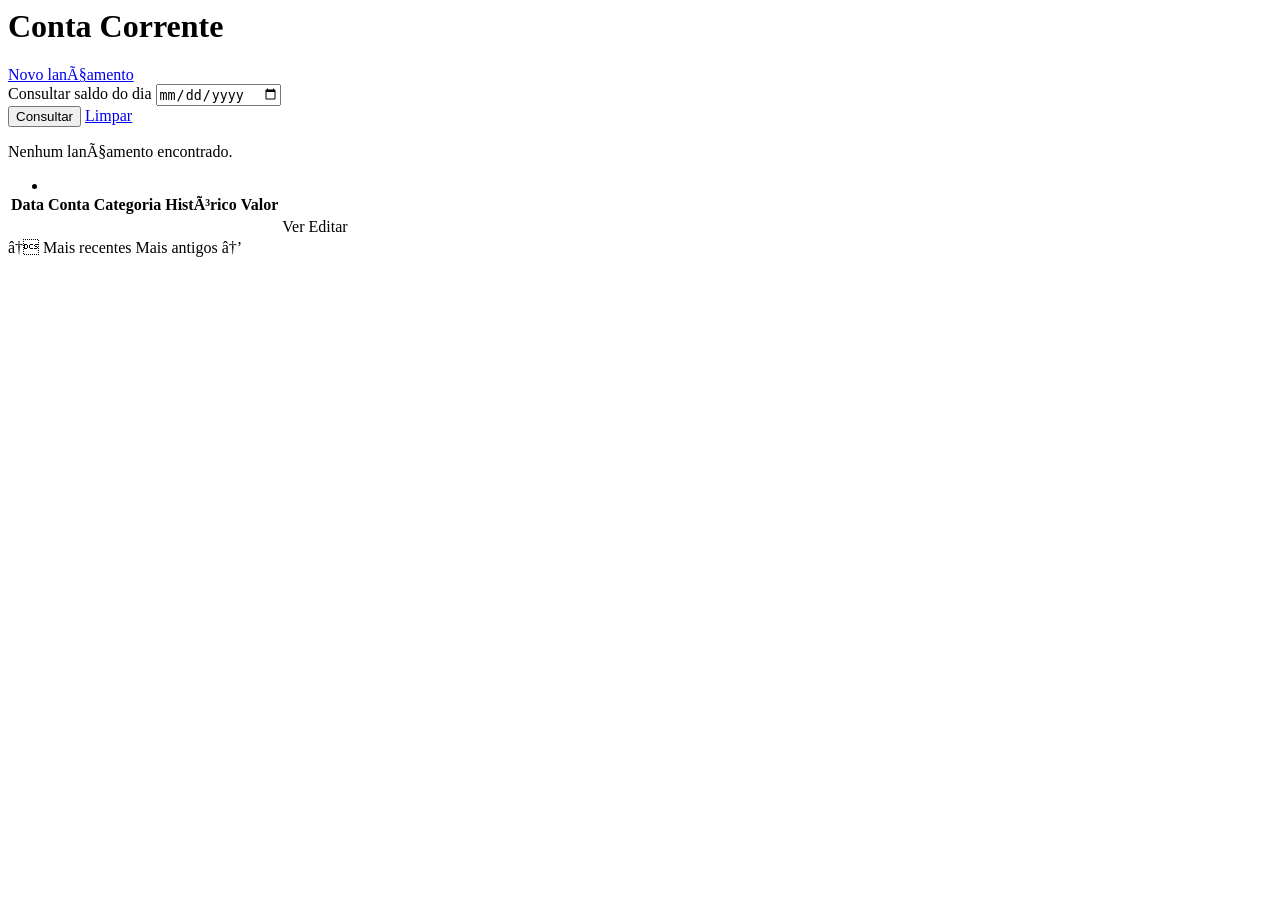
<file: src/main/resources/templates/current_accounts/index.html>
<html th:replace="~{layout :: page('Conta Corrente', ~{::content})}" xmlns:th="http://www.thymeleaf.org">
<th:block th:fragment="content">
<div class="mb-4 flex items-end justify-between gap-4">
  <div>
    <h1 class="text-2xl font-semibold">Conta Corrente</h1>
    <p class="mt-1 text-sm text-slate-600" th:text="${dateLabel.isEmpty()} ? 'Saldo total' : 'Saldo do dia ' + ${dateLabel}"></p>
    <p th:class="'text-2xl font-bold ' + ${F.amountClass(balance)}" th:text="${F.currency(balance)}"></p>
  </div>

  <a class="btn-primary hidden sm:inline-flex" href="/current_accounts/new">Novo lançamento</a>
</div>

<form class="mb-4 flex items-end gap-2" action="/current_accounts" accept-charset="UTF-8" method="get">
  <div class="min-w-0 flex-1 sm:flex-none">
    <label class="label" for="date">Consultar saldo do dia</label>
    <input class="input" type="date" th:value="${dateValue}" name="date" id="date">
  </div>
  <input type="submit" value="Consultar" class="btn-secondary">
  <a th:unless="${dateLabel.isEmpty()}" class="btn-secondary" href="/current_accounts">Limpar</a>
</form>

<p th:if="${entries.isEmpty()}" class="card text-center text-sm text-slate-500">Nenhum lançamento encontrado.</p>
<th:block th:unless="${entries.isEmpty()}">
  <ul class="divide-y divide-slate-100 overflow-hidden rounded-lg border border-slate-200 bg-white shadow-sm sm:hidden">
    <li th:each="e : ${entries}">
      <a class="flex items-center justify-between gap-3 px-4 py-3 active:bg-slate-50" th:href="@{/current_accounts/{id}(id=${e.id})}">
        <div class="min-w-0">
          <p class="truncate font-medium" th:text="${e.nameCost()}"></p>
          <p class="truncate text-xs text-slate-500" th:text="${F.dayMonth(e.dateOcurrence)} + ' · ' + ${e.nameAccount()} + (${e.historic} ? ' · ' + ${e.historic} : '')"></p>
        </div>
        <span th:class="${e.credit} ? 'shrink-0 font-semibold text-emerald-700' : 'shrink-0 font-semibold text-red-700'" th:text="${F.currency(e.signedPrice())}"></span>
      </a>
    </li>
  </ul>

  <div class="hidden overflow-x-auto rounded-lg border border-slate-200 bg-white shadow-sm sm:block">
    <table class="min-w-full divide-y divide-slate-200 text-sm">
      <thead class="bg-slate-50 text-left text-xs font-medium uppercase tracking-wide text-slate-500">
        <tr>
          <th class="px-4 py-3">Data</th>
          <th class="px-4 py-3">Conta</th>
          <th class="px-4 py-3">Categoria</th>
          <th class="px-4 py-3">Histórico</th>
          <th class="px-4 py-3 text-right">Valor</th>
          <th class="px-4 py-3"></th>
        </tr>
      </thead>
      <tbody class="divide-y divide-slate-100">
        <tr th:each="e : ${entries}" th:id="'current_account_' + ${e.id}" class="hover:bg-slate-50">
          <td class="whitespace-nowrap px-4 py-3" th:text="${F.brDate(e.dateOcurrence)}"></td>
          <td class="px-4 py-3" th:text="${e.nameAccount()}"></td>
          <td class="px-4 py-3" th:text="${e.nameCost()}"></td>
          <td class="px-4 py-3 text-slate-600" th:text="${e.historic}"></td>
          <td th:class="${e.credit} ? 'whitespace-nowrap px-4 py-3 text-right font-medium text-emerald-700' : 'whitespace-nowrap px-4 py-3 text-right font-medium text-red-700'" th:text="${F.currency(e.signedPrice())}"></td>
          <td class="whitespace-nowrap px-4 py-3 text-right">
            <a class="link" th:href="@{/current_accounts/{id}(id=${e.id})}">Ver</a>
            <a class="link ml-2" th:href="@{/current_accounts/{id}/edit(id=${e.id})}">Editar</a>
          </td>
        </tr>
      </tbody>
    </table>
  </div>
</th:block>

<nav class="mt-4 flex justify-between gap-3">
  <a th:if="${page > 1}" class="btn-secondary" th:href="${previousUrl}">← Mais recentes</a>
  <a th:if="${nextPage}" class="btn-secondary ml-auto" th:href="${nextUrl}">Mais antigos →</a>
</nav>
</th:block>
</html>
</file>
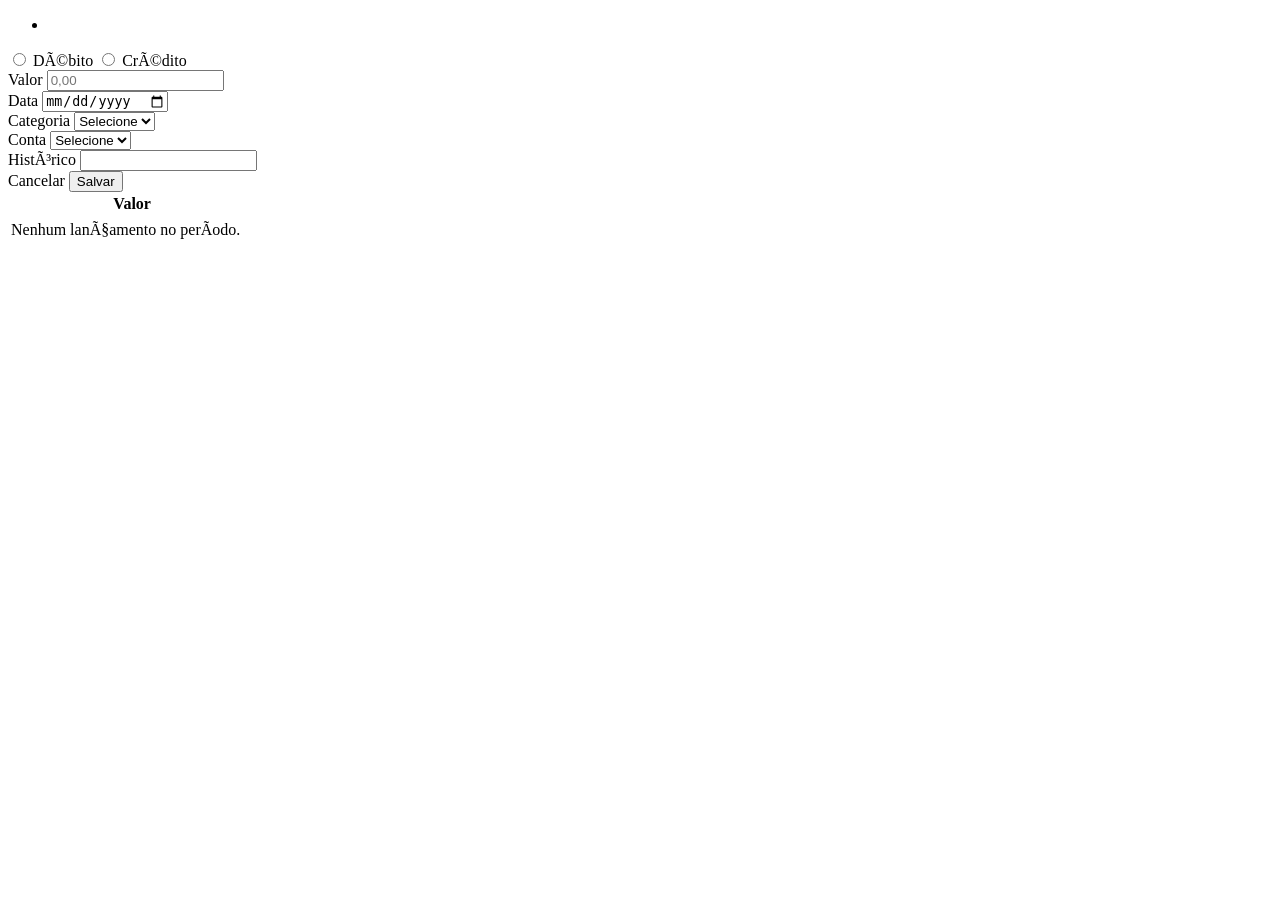
<file: src/main/resources/templates/fragments.html>
<!DOCTYPE html>
<html xmlns:th="http://www.thymeleaf.org">
<body>

<div th:fragment="errors(errors)" th:if="${errors != null and !errors.isEmpty()}" class="rounded-md bg-red-50 px-4 py-3 text-sm text-red-800">
  <ul class="list-inside list-disc">
    <li th:each="message : ${errors}" th:text="${message}"></li>
  </ul>
</div>

<form th:fragment="form" class="card space-y-4" th:action="${entry.persisted} ? @{/current_accounts/{id}(id=${entry.id})} : '/current_accounts'" accept-charset="UTF-8" method="post"><input th:if="${entry.persisted}" type="hidden" name="_method" value="patch" autocomplete="off"><input type="hidden" name="authenticity_token" th:value="${csrf}" autocomplete="off">
  <div th:replace="~{fragments :: errors(${errors})}"></div>

  <div class="grid grid-cols-2 gap-2" role="radiogroup" aria-label="Tipo">
    <label class="flex cursor-pointer items-center justify-center rounded-md border border-slate-300 py-3 font-medium text-slate-600 has-checked:border-red-600 has-checked:bg-red-600 has-checked:text-white">
      <input class="sr-only" type="radio" value="debito" th:checked="${entry.typeLaunche == -1}" name="current_account[type_launche]" id="current_account_type_launche_debito"> Débito
    </label>
    <label class="flex cursor-pointer items-center justify-center rounded-md border border-slate-300 py-3 font-medium text-slate-600 has-checked:border-emerald-600 has-checked:bg-emerald-600 has-checked:text-white">
      <input class="sr-only" type="radio" value="credito" th:checked="${entry.typeLaunche == 1}" name="current_account[type_launche]" id="current_account_type_launche_credito"> Crédito
    </label>
  </div>

  <div class="grid gap-4 sm:grid-cols-2">
    <div>
      <label class="label" for="current_account_price">Valor</label>
      <input step="0.01" min="0.01" placeholder="0,00" inputmode="decimal" th:autofocus="${!entry.persisted}" class="input text-lg font-semibold" type="number" th:value="${entry.priceField()}" name="current_account[price]" id="current_account_price">
    </div>

    <div>
      <label class="label" for="current_account_date_ocurrence">Data</label>
      <input class="input" type="date" th:value="${entry.dateOcurrence}" name="current_account[date_ocurrence]" id="current_account_date_ocurrence">
    </div>

    <div>
      <label class="label" for="current_account_cost_id">Categoria</label>
      <select class="input" name="current_account[cost_id]" id="current_account_cost_id"><option th:if="${entry.costId == null}" value="">Selecione</option>
        <option th:each="option : ${costs}" th:selected="${option.id == entry.costId}" th:value="${option.id}" th:text="${option.name}"></option>
      </select>
    </div>

    <div>
      <label class="label" for="current_account_cash_account_id">Conta</label>
      <select class="input" name="current_account[cash_account_id]" id="current_account_cash_account_id"><option th:if="${entry.cashAccountId == null}" value="">Selecione</option>
        <option th:each="option : ${cashAccounts}" th:selected="${option.id == entry.cashAccountId}" th:value="${option.id}" th:text="${option.name}"></option>
      </select>
    </div>

    <div class="sm:col-span-2">
      <label class="label" for="current_account_historic">Histórico</label>
      <input class="input" type="text" th:value="${entry.historic}" name="current_account[historic]" id="current_account_historic">
    </div>
  </div>

  <div class="flex flex-col-reverse gap-3 sm:flex-row">
    <a class="btn-secondary py-3 sm:py-2" th:href="${entry.persisted} ? @{/current_accounts/{id}(id=${entry.id})} : '/current_accounts'">Cancelar</a>
    <input type="submit" value="Salvar" class="btn-primary py-3 sm:order-first sm:py-2">
  </div>
</form>

<table th:fragment="amounts(table)" class="min-w-full divide-y divide-slate-200 text-sm">
  <thead class="text-left text-xs font-medium uppercase tracking-wide text-slate-500">
    <tr>
      <th class="px-2 py-2 sm:px-4" th:text="${table.header}"></th>
      <th class="px-2 py-2 sm:px-4 text-right">Valor</th>
    </tr>
  </thead>
  <tbody class="divide-y divide-slate-100">
    <tr th:each="row : ${table.rows}">
      <td class="px-2 py-2 sm:px-4" th:text="${row.label}"></td>
      <td th:class="'px-2 py-2 sm:px-4 text-right ' + ${F.amountClass(row.amount)}" th:text="${F.currency(row.amount)}"></td>
    </tr>
    <tr th:if="${table.rows.isEmpty()}"><td colspan="2" class="px-4 py-4 text-center text-slate-500">Nenhum lançamento no período.</td></tr>
  </tbody>
  <tfoot>
    <tr class="border-t-2 border-slate-200 font-semibold">
      <td class="px-2 py-2 sm:px-4" th:text="${table.totalLabel}"></td>
      <td th:class="'px-2 py-2 sm:px-4 text-right ' + ${F.amountClass(table.total)}" th:text="${F.currency(table.total)}"></td>
    </tr>
  </tfoot>
</table>

</body>
</html>
</file>
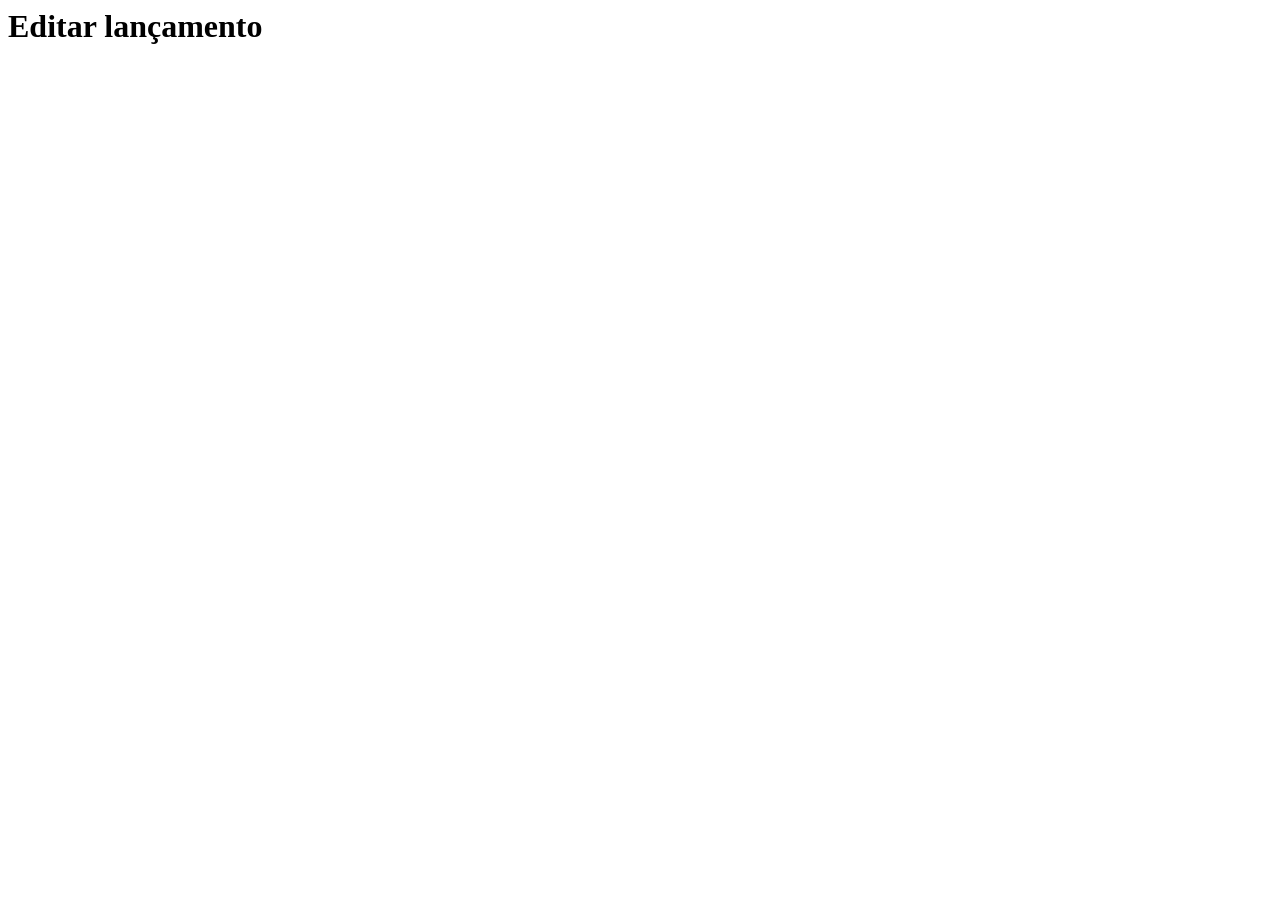
<file: src/main/resources/templates/current_accounts/edit.html>
<html th:replace="~{layout :: page('Editar lançamento', ~{::content})}" xmlns:th="http://www.thymeleaf.org">
<th:block th:fragment="content">
<h1 class="mb-6 text-2xl font-semibold">Editar lançamento</h1>

<form th:replace="~{fragments :: form}"></form>
</th:block>
</html>
</file>
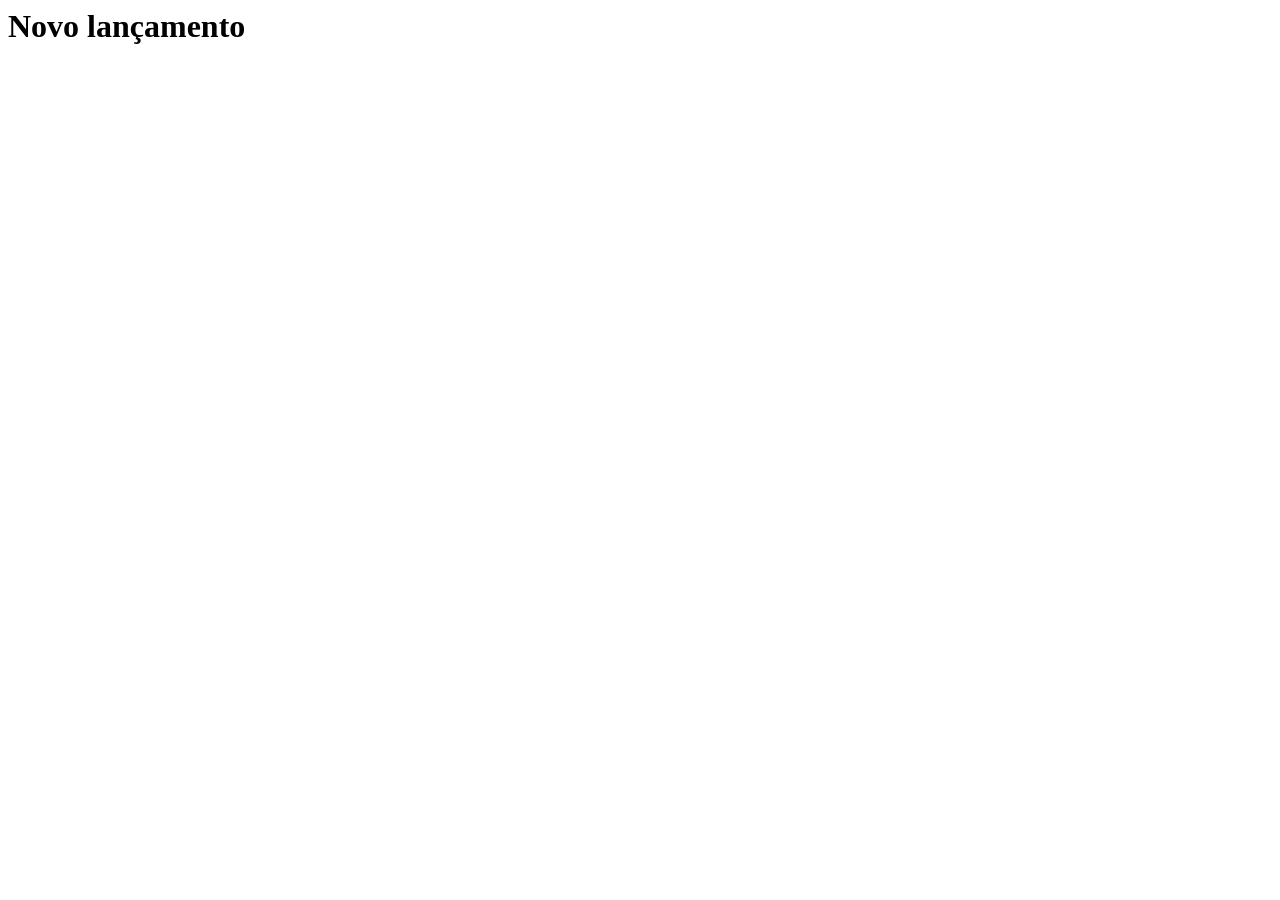
<file: src/main/resources/templates/current_accounts/new.html>
<html th:replace="~{layout :: page('Novo lançamento', ~{::content})}" xmlns:th="http://www.thymeleaf.org">
<th:block th:fragment="content">
<h1 class="mb-6 text-2xl font-semibold">Novo lançamento</h1>

<form th:replace="~{fragments :: form}"></form>
</th:block>
</html>
</file>
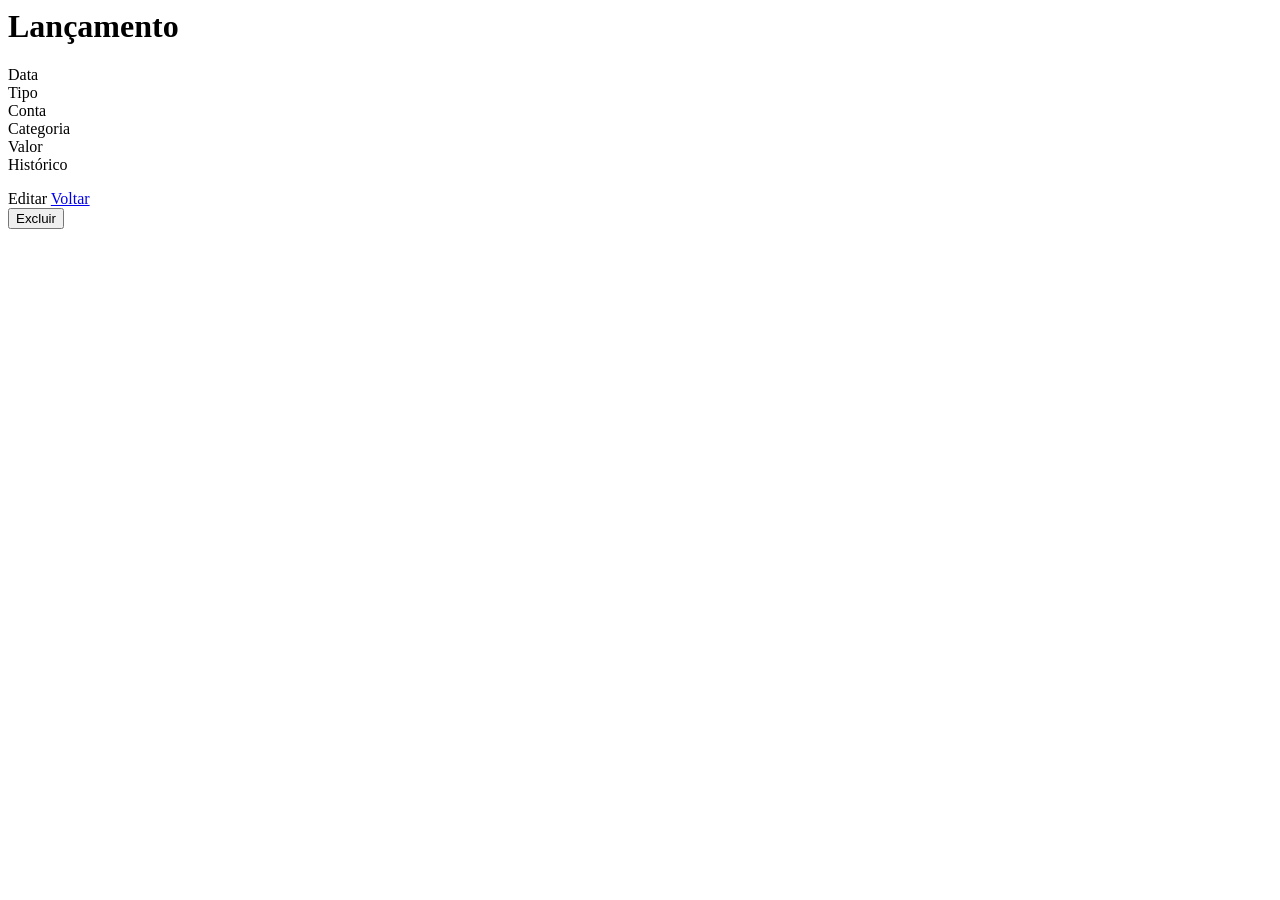
<file: src/main/resources/templates/current_accounts/show.html>
<html th:replace="~{layout :: page('Lançamento', ~{::content})}" xmlns:th="http://www.thymeleaf.org">
<th:block th:fragment="content">
<h1 class="mb-6 text-2xl font-semibold">Lançamento</h1>

<div class="card">
  <dl class="grid gap-4 text-sm sm:grid-cols-2">
    <div>
      <dt class="text-slate-500">Data</dt>
      <dd class="font-medium" th:text="${F.brDate(entry.dateOcurrence)}"></dd>
    </div>
    <div>
      <dt class="text-slate-500">Tipo</dt>
      <dd class="font-medium" th:text="${entry.typeName()}"></dd>
    </div>
    <div>
      <dt class="text-slate-500">Conta</dt>
      <dd class="font-medium" th:text="${entry.nameAccount()}"></dd>
    </div>
    <div>
      <dt class="text-slate-500">Categoria</dt>
      <dd class="font-medium" th:text="${entry.nameCost()}"></dd>
    </div>
    <div>
      <dt class="text-slate-500">Valor</dt>
      <dd th:class="${entry.credit} ? 'font-medium text-emerald-700' : 'font-medium text-red-700'" th:text="${F.currency(entry.signedPrice())}"></dd>
    </div>
    <div>
      <dt class="text-slate-500">Histórico</dt>
      <dd class="font-medium" th:text="${entry.historic} ?: '—'"></dd>
    </div>
  </dl>

  <div class="mt-6 flex flex-wrap gap-3">
    <a class="btn-primary" th:href="@{/current_accounts/{id}/edit(id=${entry.id})}">Editar</a>
    <a class="btn-secondary" href="/current_accounts">Voltar</a>
    <form class="button_to" method="post" th:action="@{/current_accounts/{id}(id=${entry.id})}" data-confirm="Excluir este lançamento?"><input type="hidden" name="_method" value="delete" autocomplete="off"><button class="btn-danger" type="submit">Excluir</button><input type="hidden" name="authenticity_token" th:value="${csrf}" autocomplete="off"></form>
  </div>
</div>
</th:block>
</html>
</file>
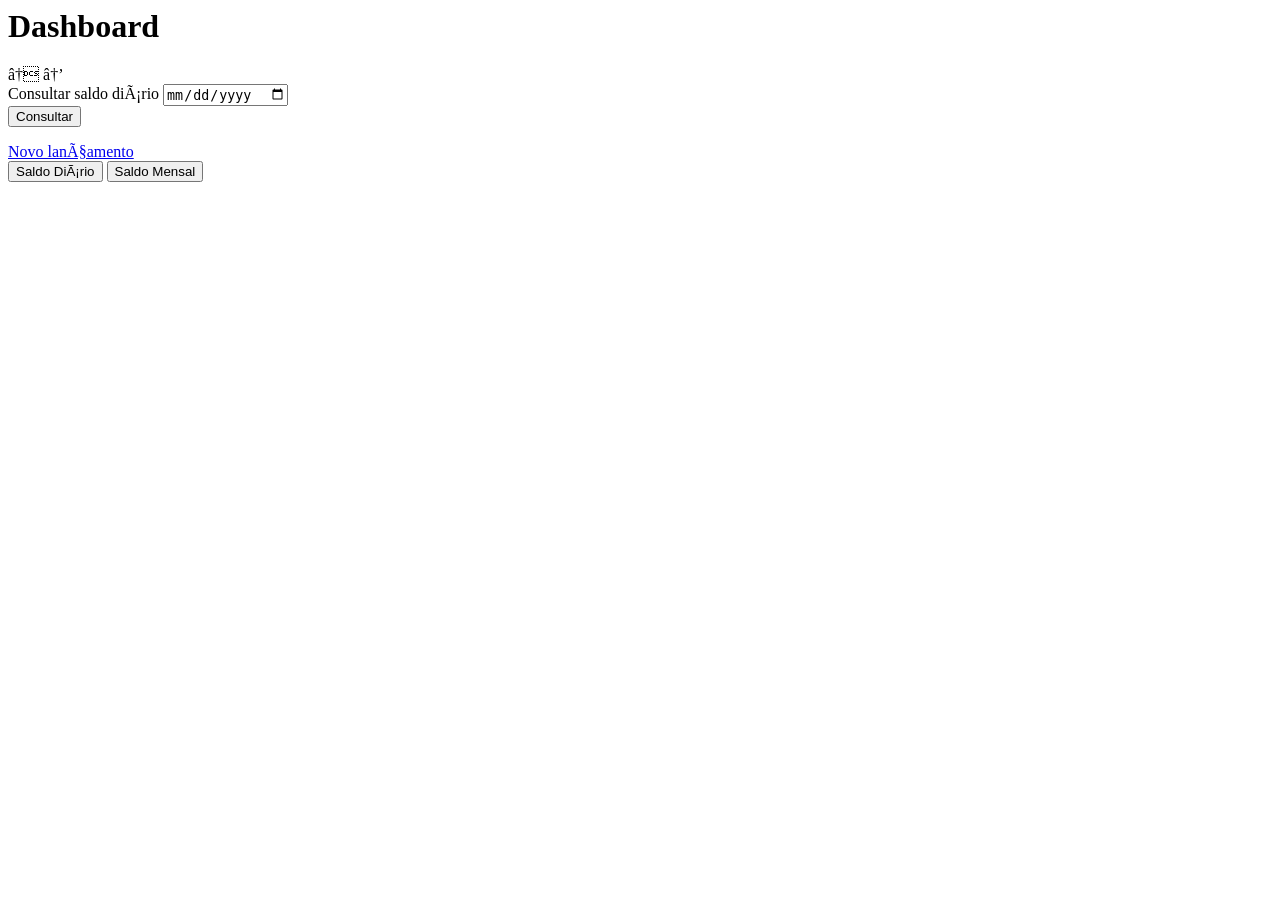
<file: src/main/resources/templates/dashboards/show.html>
<html th:replace="~{layout :: page('Dashboard', ~{::content})}" xmlns:th="http://www.thymeleaf.org">
<th:block th:fragment="content">
<div class="mb-6 flex flex-wrap items-end justify-between gap-4">
  <div>
    <h1 class="text-2xl font-semibold">Dashboard</h1>
    <div class="mt-2 flex items-center gap-3 text-sm">
      <a class="btn-secondary px-3 py-1" aria-label="Mês anterior" th:href="'/dashboard?month=' + ${previousMonth}">←</a>
      <span class="font-medium" th:text="${monthLabel}"></span>
      <a class="btn-secondary px-3 py-1" aria-label="Próximo mês" th:href="'/dashboard?month=' + ${nextMonth}">→</a>
    </div>
  </div>

  <div class="flex w-full flex-wrap items-end gap-3 sm:w-auto">
    <form class="flex flex-1 items-end gap-2" action="/current_accounts" accept-charset="UTF-8" method="get">
      <div class="min-w-0 flex-1">
        <label class="label" for="date">Consultar saldo diário</label>
        <input class="input" type="date" th:value="${today}" name="date" id="date">
      </div>
      <input type="submit" value="Consultar" class="btn-secondary">
    </form>
    <a class="btn-primary hidden sm:inline-flex" href="/current_accounts/new">Novo lançamento</a>
  </div>
</div>

<div data-tabs class="card p-4 sm:p-6">
  <div role="tablist" class="-mx-2 mb-4 grid grid-cols-2 gap-2 border-b border-slate-200 px-2 pb-3 sm:mx-0 sm:flex sm:px-0">
    <button type="button" role="tab" data-tab
            class="rounded-md px-3 py-2 text-sm font-medium text-slate-600 hover:bg-slate-100 aria-selected:bg-emerald-600 aria-selected:text-white">
      Saldo Diário
    </button>
    <button type="button" role="tab" data-tab
            class="rounded-md px-3 py-2 text-sm font-medium text-slate-600 hover:bg-slate-100 aria-selected:bg-emerald-600 aria-selected:text-white">
      Saldo Mensal
    </button>
  </div>

  <div data-panel>
    <table th:replace="~{fragments :: amounts(${daily})}"></table>
  </div>

  <div data-panel hidden>
    <table th:replace="~{fragments :: amounts(${monthly})}"></table>
  </div>
</div>
</th:block>
</html>
</file>
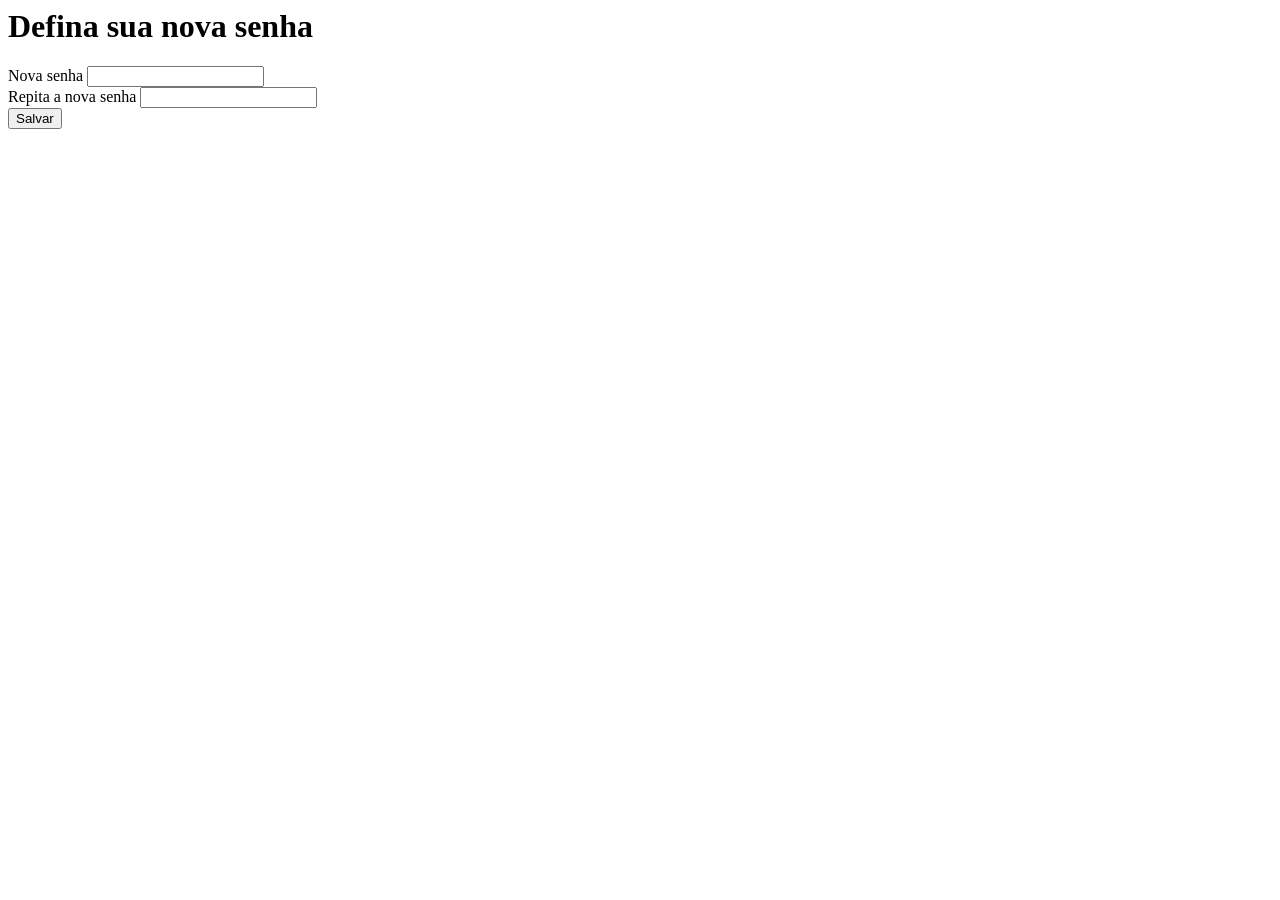
<file: src/main/resources/templates/passwords/edit.html>
<html th:replace="~{layout :: page('Nova senha', ~{::content})}" xmlns:th="http://www.thymeleaf.org">
<th:block th:fragment="content">
<div class="mx-auto max-w-sm">
  <h1 class="mb-6 text-2xl font-semibold">Defina sua nova senha</h1>

  <form class="card space-y-4" th:action="'/passwords/' + ${token}" accept-charset="UTF-8" method="post"><input type="hidden" name="_method" value="put" autocomplete="off"><input type="hidden" name="authenticity_token" th:value="${csrf}" autocomplete="off">
    <div>
      <label class="label" for="password">Nova senha</label>
      <input required="required" autocomplete="new-password" minlength="6" maxlength="72" class="input" type="password" name="password" id="password">
    </div>
    <div>
      <label class="label" for="password_confirmation">Repita a nova senha</label>
      <input required="required" autocomplete="new-password" maxlength="72" class="input" type="password" name="password_confirmation" id="password_confirmation">
    </div>
    <input type="submit" value="Salvar" class="btn-primary w-full">
  </form>
</div>
</th:block>
</html>
</file>
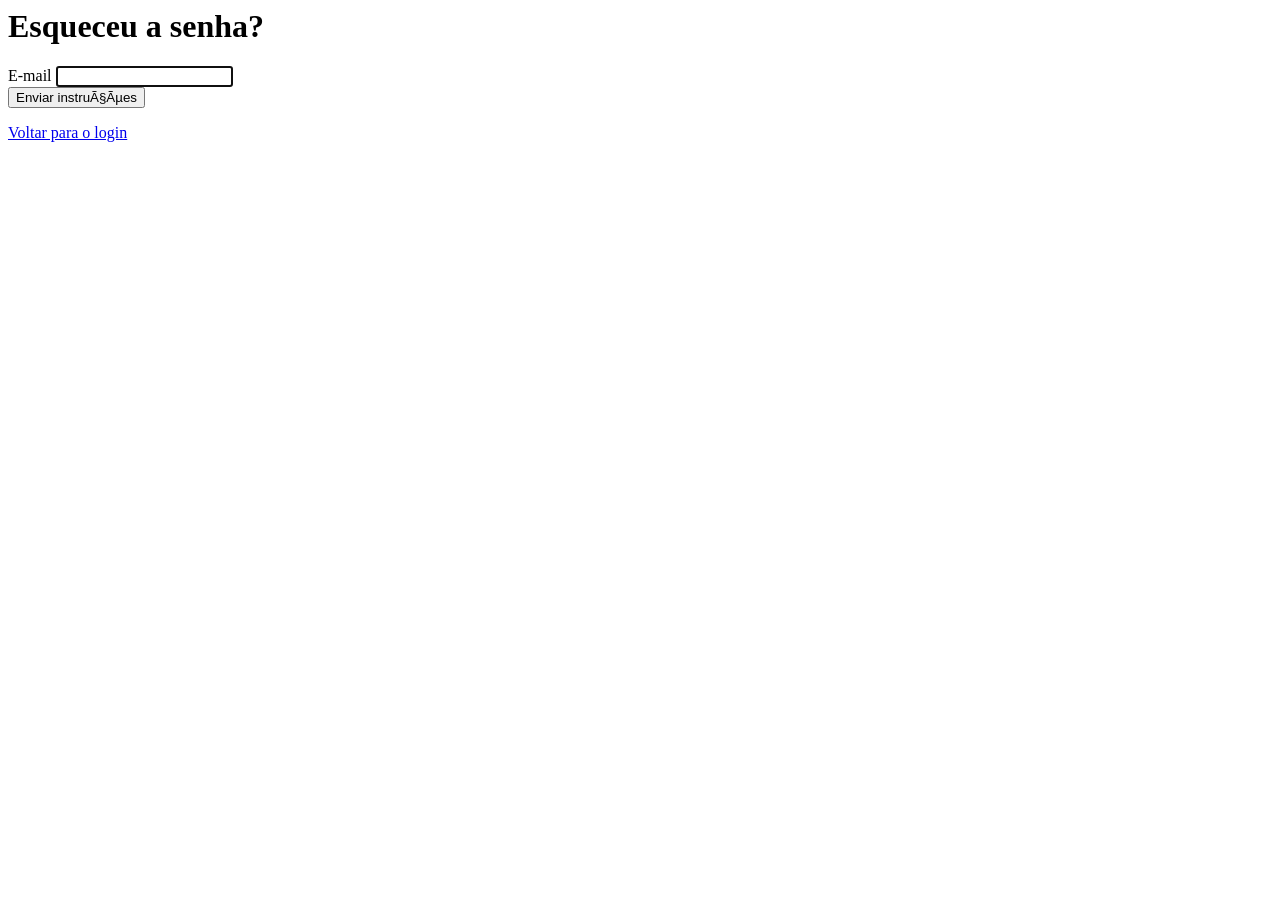
<file: src/main/resources/templates/passwords/new.html>
<html th:replace="~{layout :: page('Recuperar senha', ~{::content})}" xmlns:th="http://www.thymeleaf.org">
<th:block th:fragment="content">
<div class="mx-auto max-w-sm">
  <h1 class="mb-6 text-2xl font-semibold">Esqueceu a senha?</h1>

  <form class="card space-y-4" action="/passwords" accept-charset="UTF-8" method="post"><input type="hidden" name="authenticity_token" th:value="${csrf}" autocomplete="off">
    <div>
      <label class="label" for="email_address">E-mail</label>
      <input required="required" autofocus="autofocus" autocomplete="username" th:value="${emailAddress}" class="input" type="email" name="email_address" id="email_address">
    </div>
    <input type="submit" value="Enviar instruções" class="btn-primary w-full">
  </form>

  <p class="mt-4 text-sm"><a class="link" href="/session/new">Voltar para o login</a></p>
</div>
</th:block>
</html>
</file>
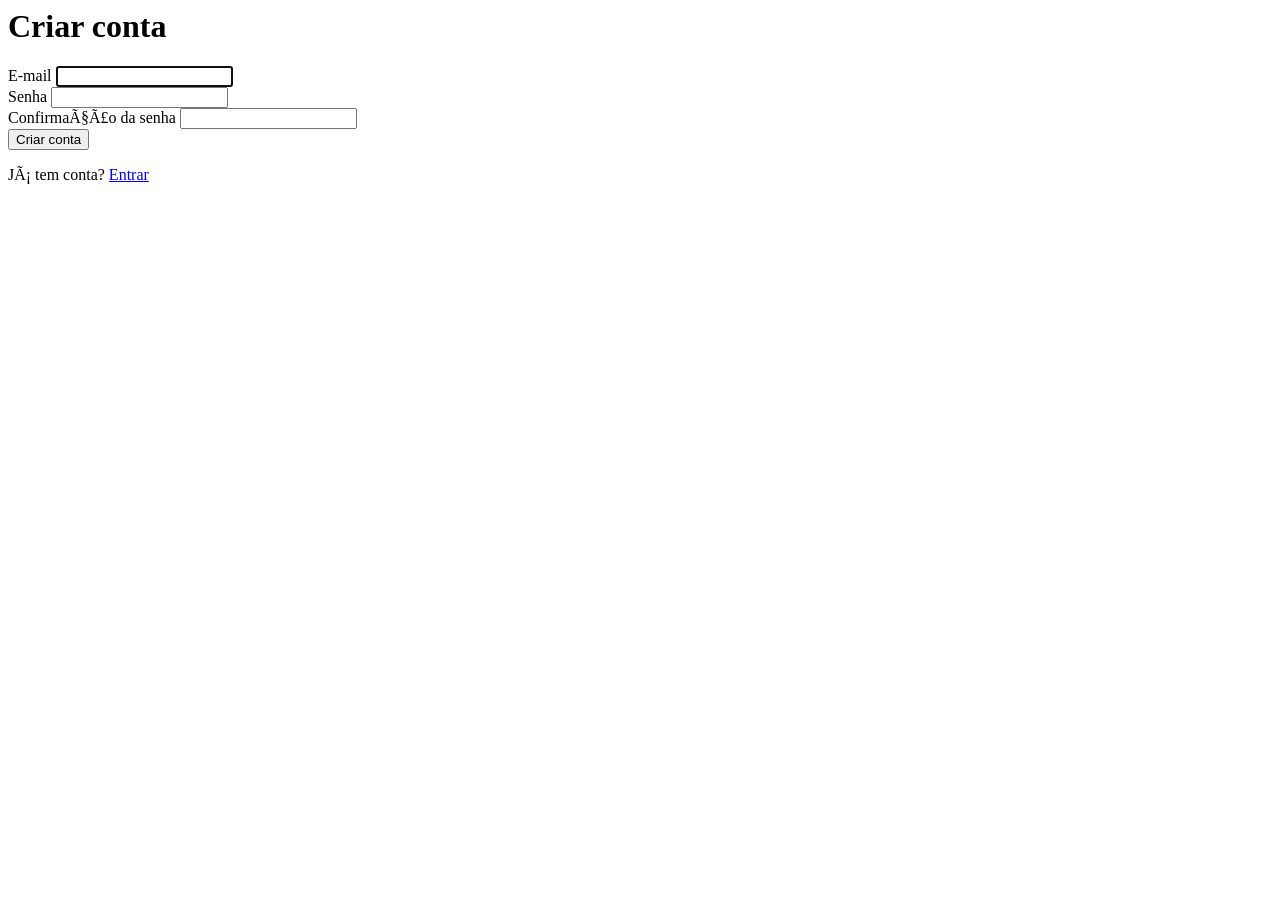
<file: src/main/resources/templates/registrations/new.html>
<html th:replace="~{layout :: page('Criar conta', ~{::content})}" xmlns:th="http://www.thymeleaf.org">
<th:block th:fragment="content">
<div class="mx-auto max-w-sm">
  <h1 class="mb-6 text-2xl font-semibold">Criar conta</h1>

  <form class="card space-y-4" action="/registration" accept-charset="UTF-8" method="post"><input type="hidden" name="authenticity_token" th:value="${csrf}" autocomplete="off">
    <div th:replace="~{fragments :: errors(${errors})}"></div>

    <div>
      <label class="label" for="user_email_address">E-mail</label>
      <input required="required" autofocus="autofocus" autocomplete="username" class="input" type="email" th:value="${emailAddress}" name="user[email_address]" id="user_email_address">
    </div>
    <div>
      <label class="label" for="user_password">Senha</label>
      <input required="required" autocomplete="new-password" minlength="6" maxlength="72" class="input" type="password" name="user[password]" id="user_password">
    </div>
    <div>
      <label class="label" for="user_password_confirmation">Confirmação da senha</label>
      <input required="required" autocomplete="new-password" maxlength="72" class="input" type="password" name="user[password_confirmation]" id="user_password_confirmation">
    </div>
    <input type="submit" value="Criar conta" class="btn-primary w-full">
  </form>

  <p class="mt-4 text-sm">
    Já tem conta? <a class="link" href="/session/new">Entrar</a>
  </p>
</div>
</th:block>
</html>
</file>
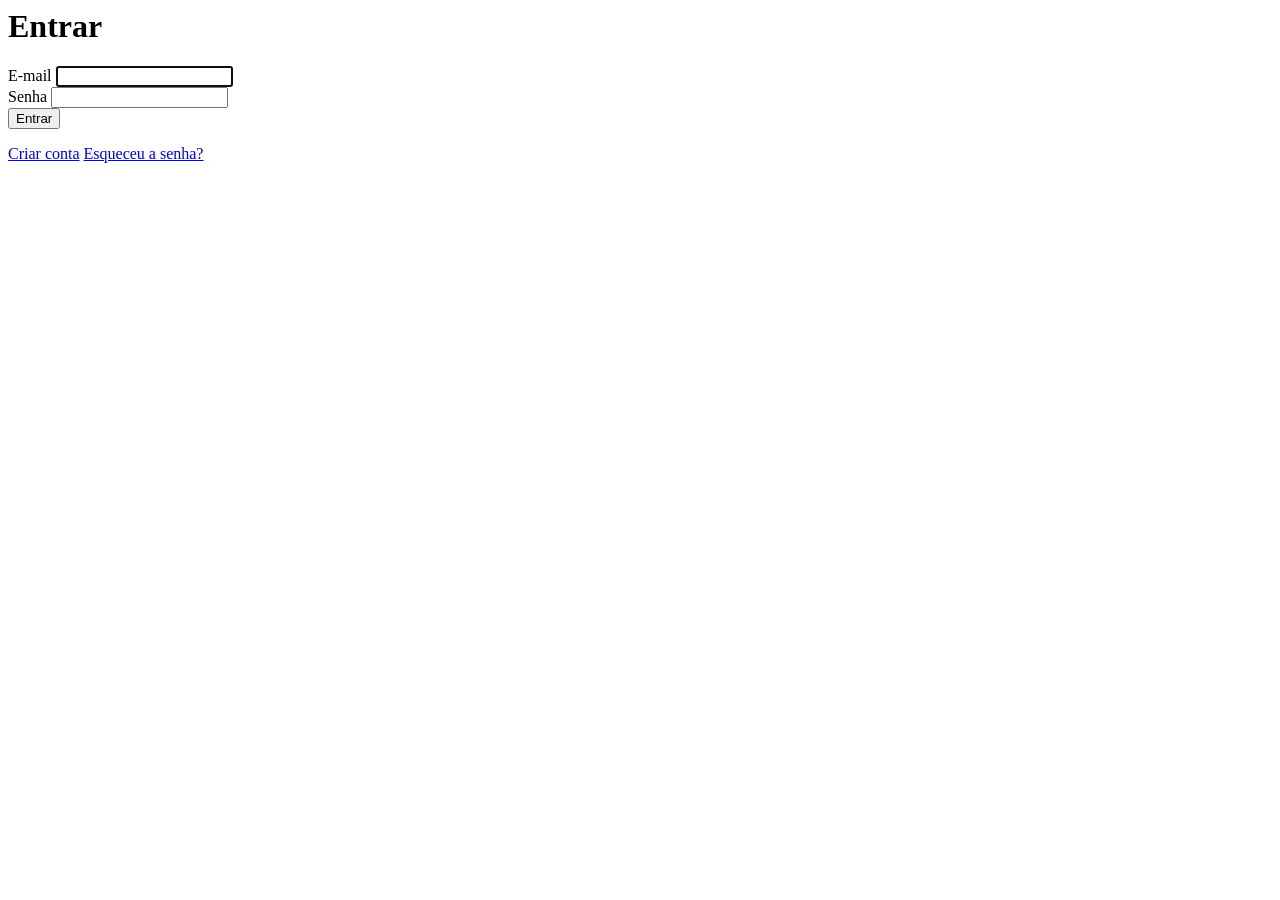
<file: src/main/resources/templates/sessions/new.html>
<html th:replace="~{layout :: page('Entrar', ~{::content})}" xmlns:th="http://www.thymeleaf.org">
<th:block th:fragment="content">
<div class="mx-auto max-w-sm">
  <h1 class="mb-6 text-2xl font-semibold">Entrar</h1>

  <form class="card space-y-4" action="/session" accept-charset="UTF-8" method="post"><input type="hidden" name="authenticity_token" th:value="${csrf}" autocomplete="off">
    <div>
      <label class="label" for="email_address">E-mail</label>
      <input required="required" autofocus="autofocus" autocomplete="username" th:value="${emailAddress}" class="input" type="email" name="email_address" id="email_address">
    </div>
    <div>
      <label class="label" for="password">Senha</label>
      <input required="required" autocomplete="current-password" maxlength="72" class="input" type="password" name="password" id="password">
    </div>
    <input type="submit" value="Entrar" class="btn-primary w-full">
  </form>

  <div class="mt-4 flex justify-between text-sm">
    <a class="link" href="/registration/new">Criar conta</a>
    <a class="link" href="/passwords/new">Esqueceu a senha?</a>
  </div>
</div>
</th:block>
</html>
</file>
